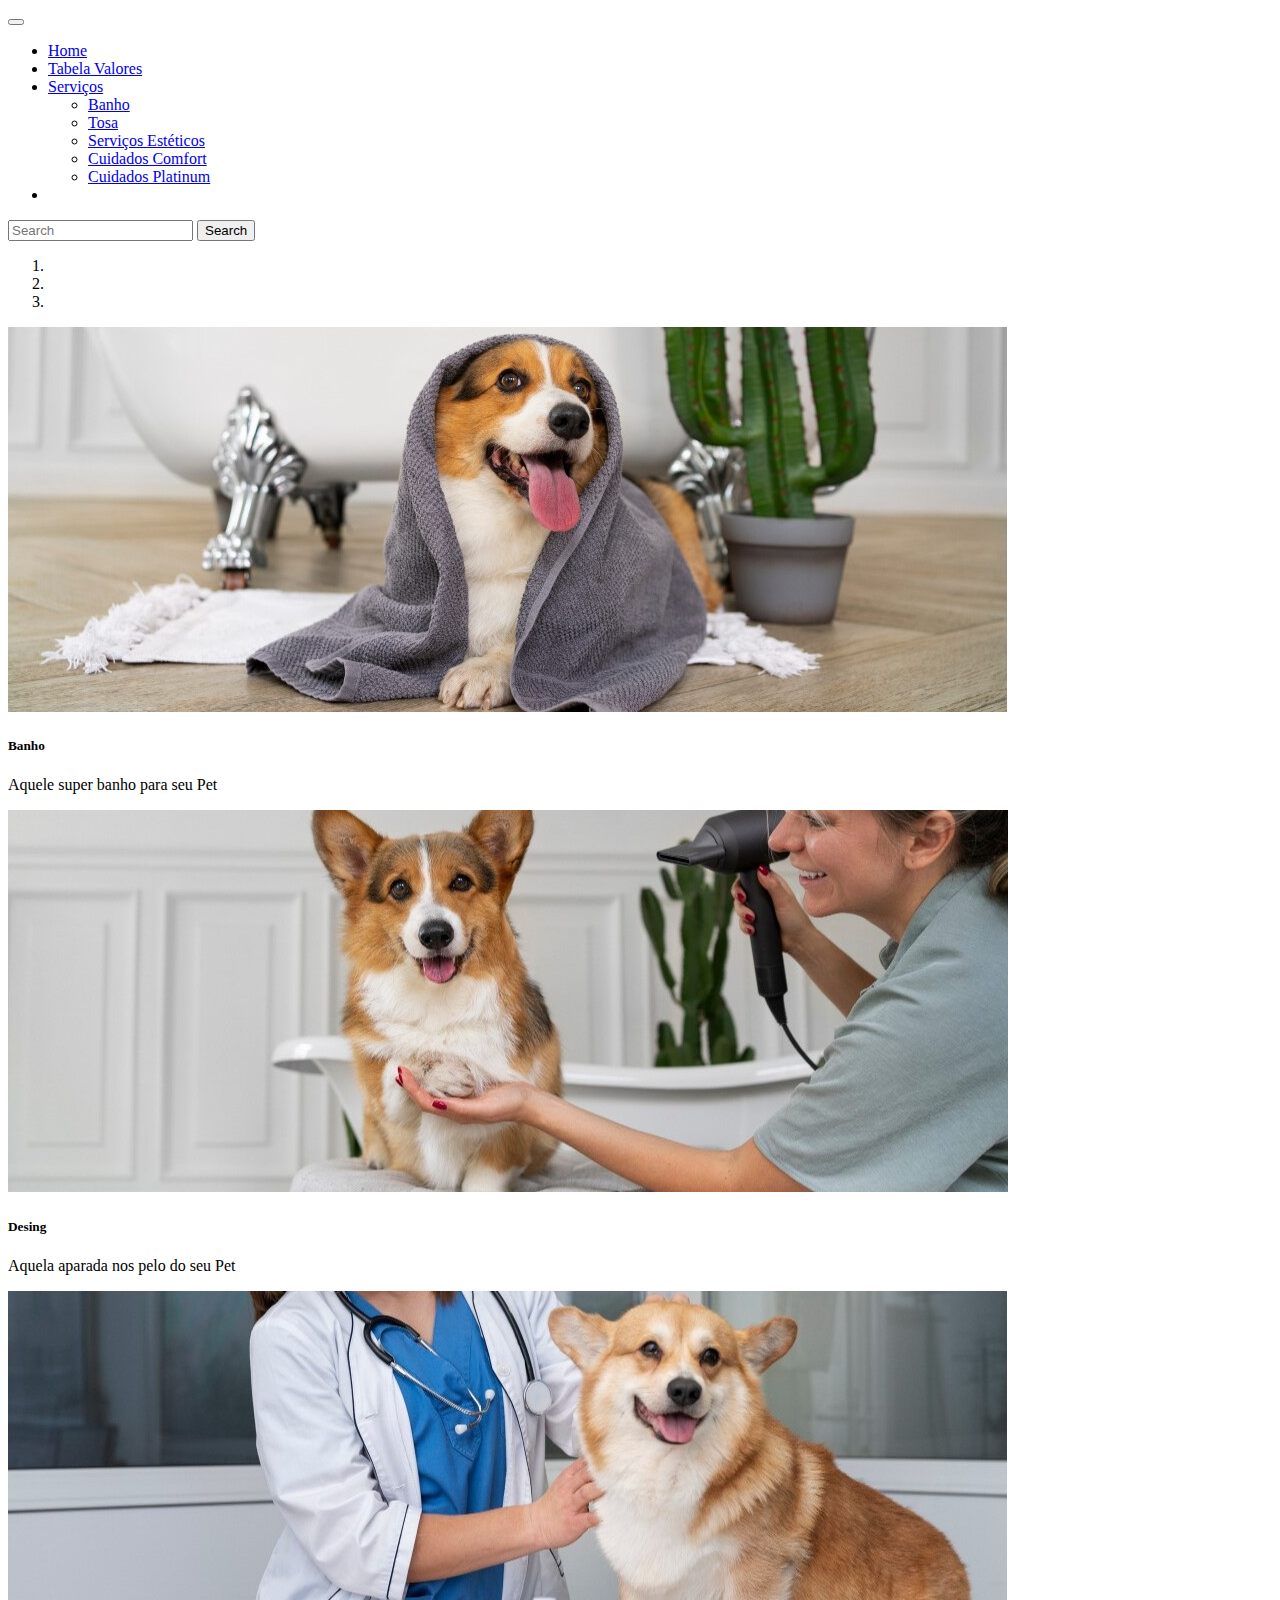
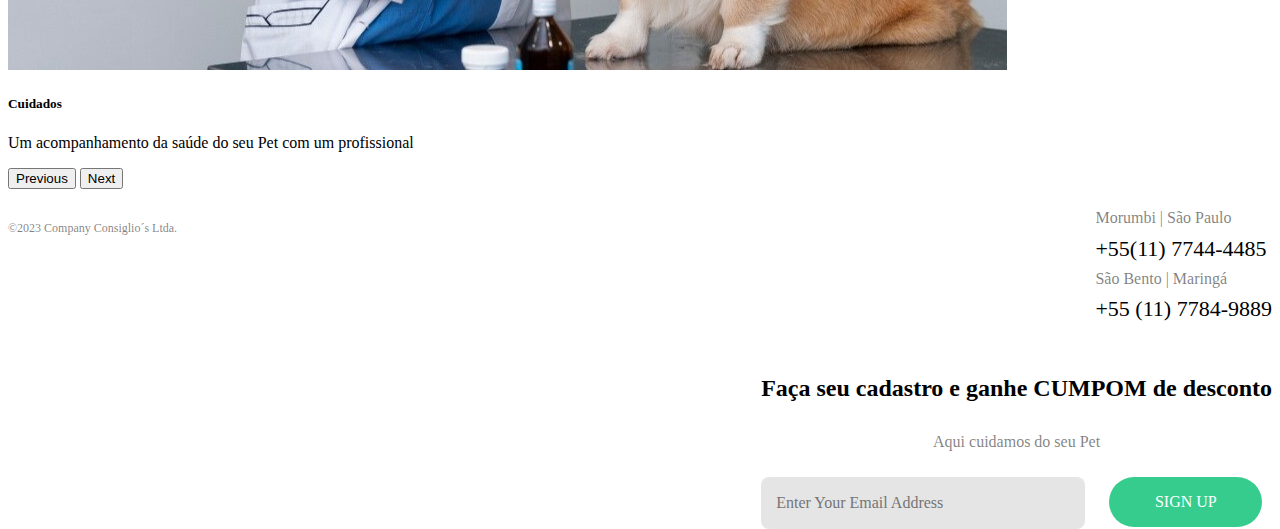
<file: index.html>
<!doctype html>
<html lang="pt-br">
    <head>
    <meta charset="utf-8">
    <meta name="viewport" content="width=device-width, initial-scale=1">
    <link rel="stylesheet" href="https://cdn.jsdelivr.net/npm/bootstrap@4.6.2/dist/css/bootstrap.min.css" integrity="sha384-xOolHFLEh07PJGoPkLv1IbcEPTNtaed2xpHsD9ESMhqIYd0nLMwNLD69Npy4HI+N" crossorigin="anonymous">
    <link rel="stylesheet" href="css/style.css  ">
    <title>Cuidados +Pet</title>
</head>
<body>
    <!--ínicio nav-->
    <nav class="navbar navbar-expand-lg bg-body-tertiary">
        <div class="container-fluid">
            <a class="navbar-brand" href="#"></a>
            <button class="navbar-toggler" type="button" data-bs-toggle="collapse" data-bs-target="#navbarSupportedContent" aria-controls="navbarSupportedContent" aria-expanded="false" aria-label="Toggle navigation">
            <span class="navbar-toggler-icon"></span>
            </button>
        <div class="collapse navbar-collapse" id="navbarSupportedContent">
            <ul class="navbar-nav me-auto mb-2 mb-lg-0">
                <li class="nav-item">
                    <a class="nav-link active" aria-current="page" href="#">Home</a>
                </li>
                <li class="nav-item">
                    <a class="nav-link" href="tabelaV.html">Tabela Valores</a>
                </li>
                <li class="nav-item dropdown">
                    <a class="nav-link dropdown-toggle" href="servicos.html" role="button" data-bs-toggle="dropdown" aria-expanded="false">Serviços</a>
                <ul class="dropdown-menu">
                    <li><a class="dropdown-item" href="#">Banho</a></li>
                    <li><a class="dropdown-item" href="#">Tosa</a></li>
                    <li><a class="dropdown-item" href="#">Serviços Estéticos</a></li>
                    <li><a class="dropdown-item" href="#">Cuidados Comfort</a></li>
                    <li><a class="dropdown-item" href="#">Cuidados Platinum</a></li>
                </ul>
                </li>
                <li class="nav-item">
                    <a class="nav-link disabled" aria-disabled="true"></a>
                </li>
            </ul>
            <form class="d-flex" role="search">
                <input class="form-control me-2" type="search" placeholder="Search" aria-label="Search">
                <button class="btn btn-outline-success" type="submit">Search</button>
            </form>
            </div>
        </div>
    </nav>
<!--fim nav-->

<!--ínicio carousel-->

<div id="carouselExampleCaptions" class="carousel slide" data-ride="carousel">
    <ol class="carousel-indicators">
        <li data-target="#carouselExampleIndicators" data-slide-to="0" class="active"></li>
        <li data-target="#carouselExampleIndicators" data-slide-to="1"></li>
        <li data-target="#carouselExampleIndicators" data-slide-to="2"></li>
      </ol>
    <div class="carousel-inner">
        <div class="carousel-item active">
            <img src="images/banho.jpg" class="d-block w-100" alt="banho">
        <div class="carousel-caption d-none d-md-block">
            <h5>Banho</h5>
            <p>Aquele super banho para seu Pet</p>
        </div>
    </div>
    <div class="carousel-item">
        <img src="images/desing.jpg" class="d-block w-100" alt="desing">
        <div class="carousel-caption d-none d-md-block">
            <h5>Desing</h5>
            <p>Aquela aparada nos pelo do seu Pet</p>
    </div>
        </div>
    <div class="carousel-item">
        <img src="images/cuidados.jpg" class="d-block w-100" alt="cuidados">
        <div class="carousel-caption d-none d-md-block">
            <h5>Cuidados</h5>
            <p>Um acompanhamento da saúde do seu Pet com um profissional</p>
        </div>
    </div>
    </div>
    <button class="carousel-control-prev" type="button" data-target="#carouselExampleCaptions" data-slide="prev">
        <span class="carousel-control-prev-icon" aria-hidden="true"></span>
        <span class="sr-only">Previous</span>
    </button>
    <button class="carousel-control-next" type="button" data-target="#carouselExampleCaptions" data-slide="next">
        <span class="carousel-control-next-icon" aria-hidden="true"></span>
        <span class="sr-only">Next</span>
    </button>
</div>
<!--fim do carousel-->


<!--ínicio footer-->
<div class="container">
  <div class="col-xs-7 col-mr-3 col-mr-push-6 footer-right">
    <div class="footerbox">
      <ul class="footer_list">
        <li>Morumbi | São Paulo</li>
        <li class="phone">+55(11) 7744-4485</li>
        <li>São Bento | Maringá </li>
        <li class="phone">+55 (11) 7784-9889</li>
      </ul>
    </div>
  </div>

  <div class="col-xs-12 col-md-6 col-md-pull-3 footer_middle">
    <h4>Faça seu cadastro e ganhe <strong>CUMPOM</strong> de desconto</h4>
    <p>Aqui cuidamos do seu Pet</p>

    <form class="hero-cta__form">
      <div class="elcontainer">
        <div class="inner-wrap submit-container">
          <div class="hero-cta__input-wrap"> <input type="email" name="data[email]" required="" id="hero-cta-email" placeholder="Enter Your Email Address"></div> <button type="submit" class="emailsignup">Sign Up</button></div>
      </div>
    </form>
  </div></div>
  
  <div class="footer_bottom">
    <div class="col-lg-3 col-md-12 footer_copyright">
        <p>©2023 Company Consiglio´s Ltda.</p>
  </div>
  <div class="col-md-9 col-xs-12 footer__partners">
    
    </div>




<!--Fim footer-->



</body>
    <script src="https://cdn.jsdelivr.net/npm/jquery@3.5.1/dist/jquery.slim.min.js" integrity="sha384-DfXdz2htPH0lsSSs5nCTpuj/zy4C+OGpamoFVy38MVBnE+IbbVYUew+OrCXaRkfj" crossorigin="anonymous"></script>
    <script src="https://cdn.jsdelivr.net/npm/bootstrap@4.6.2/dist/js/bootstrap.bundle.min.js" integrity="sha384-Fy6S3B9q64WdZWQUiU+q4/2Lc9npb8tCaSX9FK7E8HnRr0Jz8D6OP9dO5Vg3Q9ct" crossorigin="anonymous"></script>
</html>
</file>
<file: css/style.css>
@media only screen and (max-width: 768px) {
    /* For mobile phones: */
    .footer_main {
      padding: 0px 0px 50px 0px;
    }
  }
  
  .footer-right p,
  .footer_middle p {
    font-family: montserrat;
    font-size: 16px;
    color: rgba(0, 0, 0, 0.5);
    
  }
  
ul.footer_list {
    list-style: none;
    padding: 0px;
  }
  ul.footer_list li {
    color: rgba(0, 0, 0, 0.5);
    line-height: 1.6;
    font-weight: 500;
  }
  
.container{
  float: inline-end;
}

  ul.footer_list li.phone {
    font-size: 22px;
      color: rgba(0, 0, 0, 1);
      
  }
  
  ul.footer_list li a {
    color: rgba(0, 0, 0, 0.5);
    font-weight: 500;
    text-transform: none;
  }
  ul.footer_list a:hover {
    color: rgba(54, 204, 142, 1);
    text-decoration: none;
    list-style: none;
  }
  
  .footer_middle h4, .footer-right h4 {
    font-family: montserrat;
    font-size: 24px;
  }
  
  
  .footer_middle {
    text-align: center;
    padding: 0;
  }
  
  .footer-right h4, .footer-left h4 {
    font-family: montserrat;
    font-size: 18px;
    margin-bottom: 10px;
  }
  
  #hero-cta-email {
    height: 50px;
    width: 60%;
  }
  
  .hero-cta__form input {
    width: 100%;
    float: left;
    border: none;
    background: rgba(0, 0, 0, 0.1);
    border-radius: 8px;
    padding-left: 15px;
    font-size: 16px;
    line-height: 18px;
    height: 18px;
    font-family: raleway;
    font-weight: 400;
    opacity: 1;
    display: block;
    margin-top: 10px;
  }
  
  .hero-cta__form input:focus {
    outline: none;
  }
  
  .emailsignup {
    font-family: montserrat;
    font-size: 16px;
    margin-left: 15px;
    height: 50px;
    width: 30%;
    border: none;
    background-color: #36cc8e;
    color: #fff;
    text-transform: uppercase;
    border-radius: 50px;
    margin-top: 10px;
  }
  
  .trustlogos {
    content: url(https://www.authenticireland.com/wp-content/uploads/2018/04/TopTrust1.png);
    margin: 10px auto;
    max-width: 100%;
  }
  
  .footer_trust_top {
    width: 100%;
    margin: 20px auto;
    text-align: center;
  }
  
  .footer_trust_top p {
    font-family: montserrat;
    font-size: 18px;
    font-weight: 400;
    color: rgb(0, 0, 0, 0.5);
  }
  
    .footer-left {
      padding-left: 0px;
      justify-content: flex-start;
    }
    .footer-right {
      margin: 0 auto;
      display: flex;
      justify-content: flex-end;
    }
  
  .footer_main {
    margin: 20px 0px 20px 0px;
  }
  
  
  .footer_copyright p {
    font-size: 12px;
    color: rgb(0,0,0,0.5);
  padding-top: 20px;
  }
  
  .footer__partners img {
    float: right;
    margin: 10px auto;
    max-width: 100%;
  }
</file>
